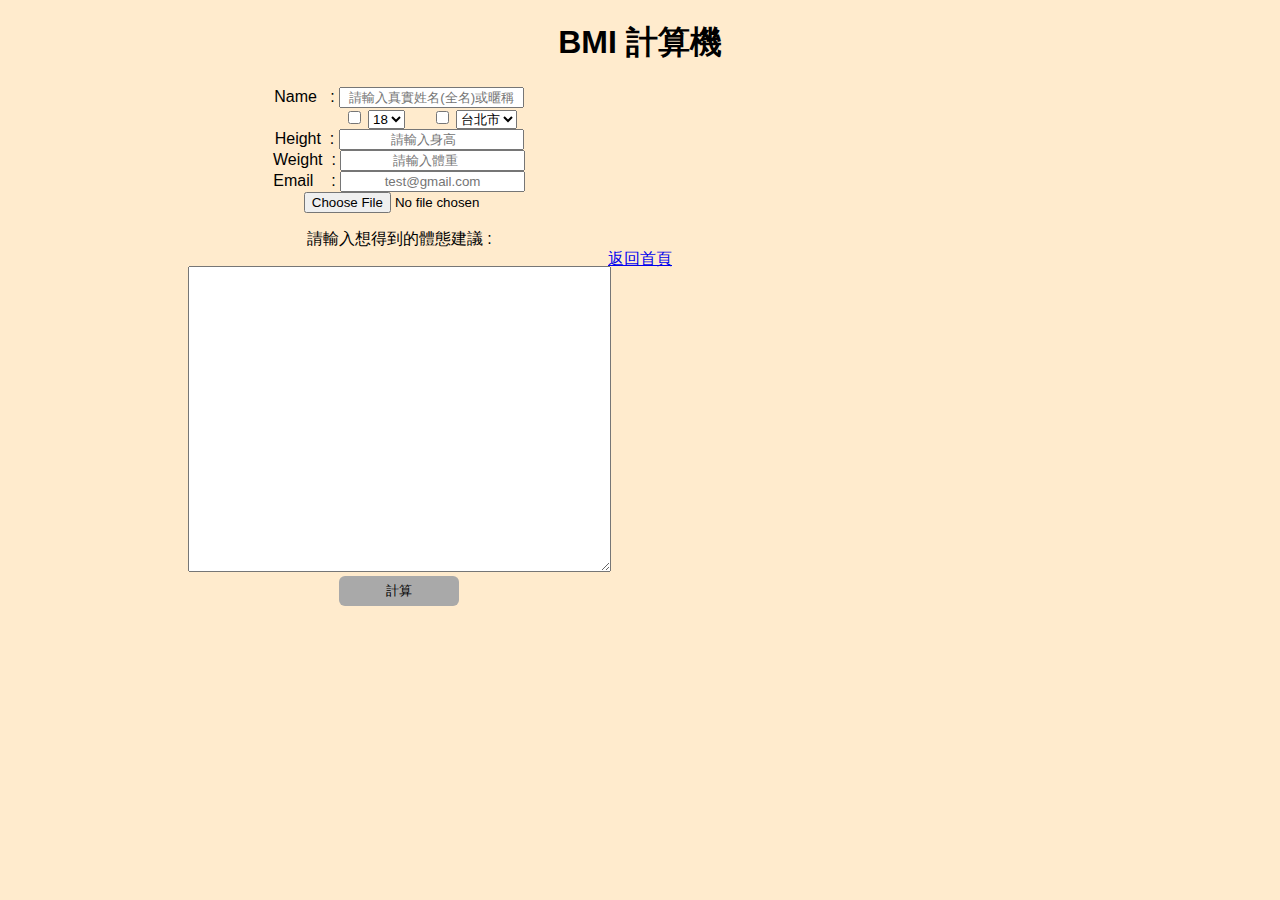
<file: bmi.html>
<!DOCTYPE html>
<html lang="zh-Hant">

<head>
    <meta charset="UTF-8">
    <meta name="viewport" content="width=device-width, initial-scale=1.0">
    <title>BMI 計算機</title>
    <link rel="stylesheet" href="css/style.css">
    <style>
        form {
            text-align: center;
            width: 60%;
            height: 150px;
            margin: 12px;

        }

        @media screen and (max-width:1024px) {
            form {
                width: 80%;
            }
        }

        @media screen and (max-width:768px) {
            form {
                width: 100%;
                margin: 0px;
            }

        }
    </style>

    <script src="js/tools.js"></script>
</head>

<body>
    <h1>BMI 計算機</h1>
    <form action="">
        <label for="name">Name&nbsp;&nbsp;&nbsp;:</label>
        <input type="text" name="name" id="name" placeholder="請輸入真實姓名(全名)或暱稱">
        <br>
        &nbsp;&nbsp;&nbsp;&nbsp;&nbsp;&nbsp;&nbsp;&nbsp;&nbsp;&nbsp;&nbsp;&nbsp;&nbsp;
        <input type="checkbox" name="age">
        <select name="age" id="">
            <option value="18">18</option>
            <option value="19">19</option>
            <option value="20">20</option>
            <option value="21">21</option>
            <option value="22">22</option>
            <option value="23">23</option>
            <option value="24">24</option>
            <option value="25">25</option>
        </select>
        &nbsp;&nbsp;&nbsp;&nbsp;
        <input type="checkbox" name="county">
        <select name="county" id="">
            <option value="台北市">台北市</option>
            <option value="新北市">新北市</option>
            <option value="基隆市">基隆市</option>
        </select>
        <br>
        <label for="height">Height&nbsp;&nbsp;:</label>
        <input type="number" name="height" id="height" placeholder="請輸入身高" step="0.1" strequired >
        <br>
        <label for="weight">Weight&nbsp;&nbsp;:</label>
        <input type="number" name="weight" id="weight" placeholder="請輸入體重" step="0.1" required>
        <br>



        <label for="email">Email&nbsp;&nbsp;&nbsp;&nbsp;:</label>
        <input type="text" name="email" id="email" placeholder="test@gmail.com">
        <br>

        &nbsp;&nbsp;&nbsp;&nbsp;&nbsp;&nbsp;&nbsp;&nbsp;&nbsp;&nbsp;&nbsp;&nbsp;&nbsp;&nbsp;<input type="file">

        <p>請輸入想得到的體態建議&nbsp;:</p>
        <textarea name="comment" id="comment" cols="50" rows="20"></textarea>
        <br>
        <button type="submit" onclick="calc()">計算</button>
        <script>

        </script>

    </form>
    <a href="index.html">返回首頁</a>

    <script>
        function calc() {
            // 取得元件
            const heightEl=document.querySelector("#height");
            const weightEl=document.querySelector("#weight");
            console.log(heightEl,weightEl);
            
            let height=heightEl.value;
            let weight=weightEl.value;
            console.log(height,weight)
            // 外部輸入
            // let height = Number(prompt("請輸入身高:"));
            // let weight = Number(prompt("請輸入體重:"));
            let bmi = getBMI(height, weight);
            let p = getComment(bmi);
            // let bmi = weight / (height / 100) ** 2;
            // console.log(bmi);
            document.write(`<h1>身高:${height}<br>體重:${weight}<br>BMI:${bmi.toFixed(2)}<br>${p}`);
            document.write(`<h1 style="color:blue">${p}</h1>`)
        }


        
            // let x = 10;
        // let y = 20;
        // for (let i = 0; i < 0; i++) {
        //     // 提示第幾次輸入
        //     alert(`目前第幾${i + 1}次輸入`);
        //     let x = Number(prompt("請輸入第一個數字:"));
        //     let y = Number(prompt("請輸入第二個數字:"));
        //     let op = prompt("請輸入(+-*/)=>(q:exit)");
        //     if (op == "q") break;

        //     let z;
        //     if (op == "+") {
        //         z = x + y;
        //     } else if (op == "-") {
        //         z = x - y;
        //     } else if (op == "*") {
        //         z = x * y;
        //     } else if (op == "/") {
        //         z = x / y;
        //     } else {
        //         alert("輸入錯誤!");
        //     }

        // let z = x + y;
        // console.log(x, y, z);

        // z = Number(x) + Number(y);

        // 三個輸出
        // console.log(typeof (x), typeof (y), typeof (z));

        // document.write("<h1><br>", x, y, z);
        // Math.round 四捨五入到個位數 toFixed 約束小數點 
        // document.write(`< br > <b> x=${x} y=${y} x${op}y=${z.toFixed(2)}</b>`);

            // alert(`x = ${ x } y = ${ y } x + y=${ z }`);
        

        // 三個輸入
    </script>
</body>

</html>
</file>
<file: css/style.css>
body {
    text-align: center;
    background-color: blanchedalmond;
    font-family: 'Lucida Sans', 'Lucida Sans Regular', 'Lucida Grande', 'Lucida Sans Unicode', Geneva, Verdana, sans-serif;
}

#form {
    text-align: center;
    background-color: rgb(241, 224, 128);
    padding: 15px 50px;
    margin: 30px auto;
    width: 30%;
}

input {
    text-align: center;
}

button {
    background-color: darkgray;
    width: 120px;
    height: 30px;
    border: none;
    border-radius: 6px;
}
</file>
